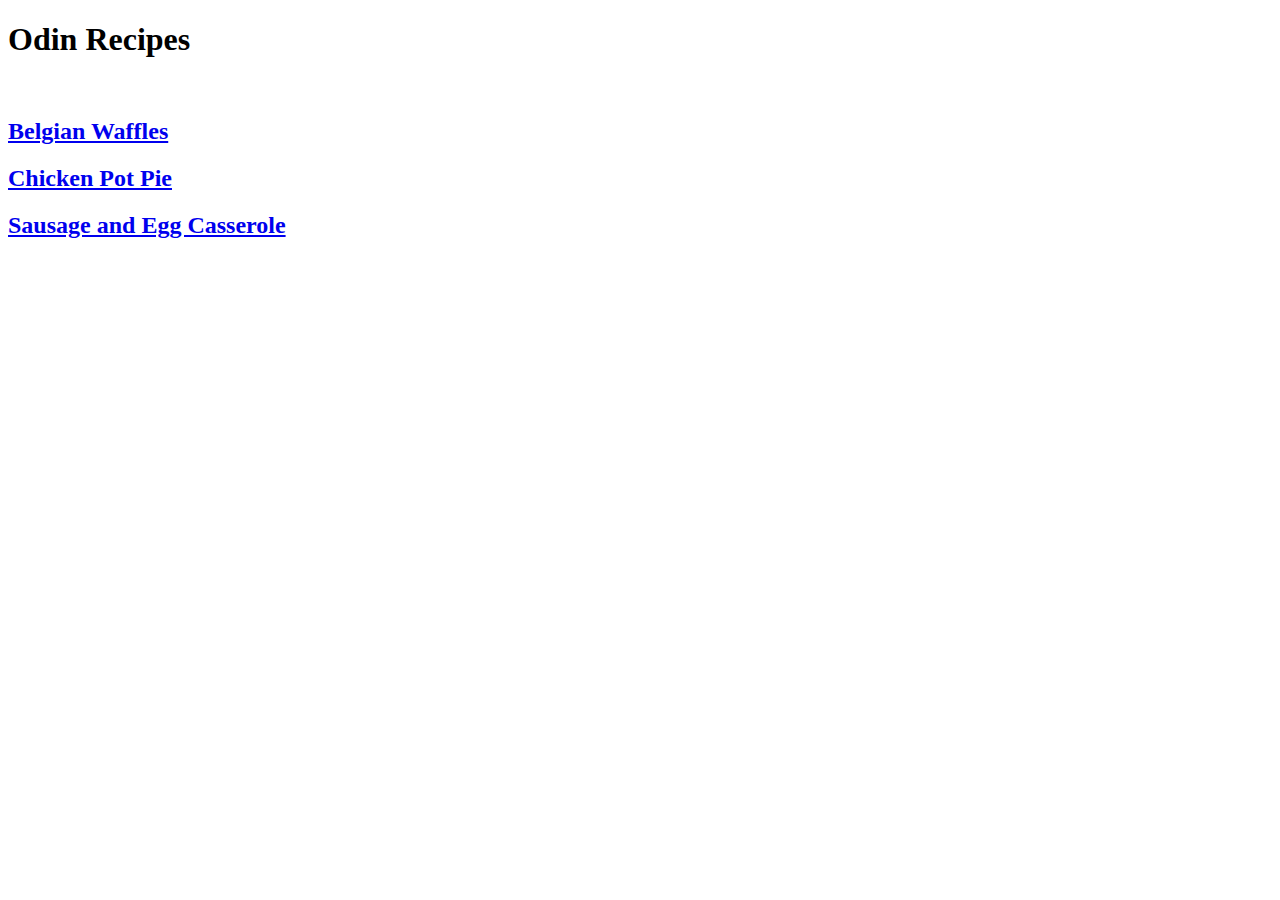
<file: index.html>
<!DOCTYPE html>
<html lang="en">
<head>
    <meta charset="UTF-8">
    <meta http-equiv="X-UA-Compatible" content="IE=edge">
    <meta name="viewport" content="width=device-width, initial-scale=1.0">
    <title>Document</title>
</head>
<body>
    <h1>Odin Recipes</h1>
    <br>
    <h2><a href="recipes/belgianWaffles.html">Belgian Waffles</a></h2>
    <h2><a href="recipes/chickenPotPie.html">Chicken Pot Pie</a></h2>
    <h2><a href="recipes/SausageAndEggCasserole.html">Sausage and Egg Casserole</a></h2>

</body>
</html>
</file>
